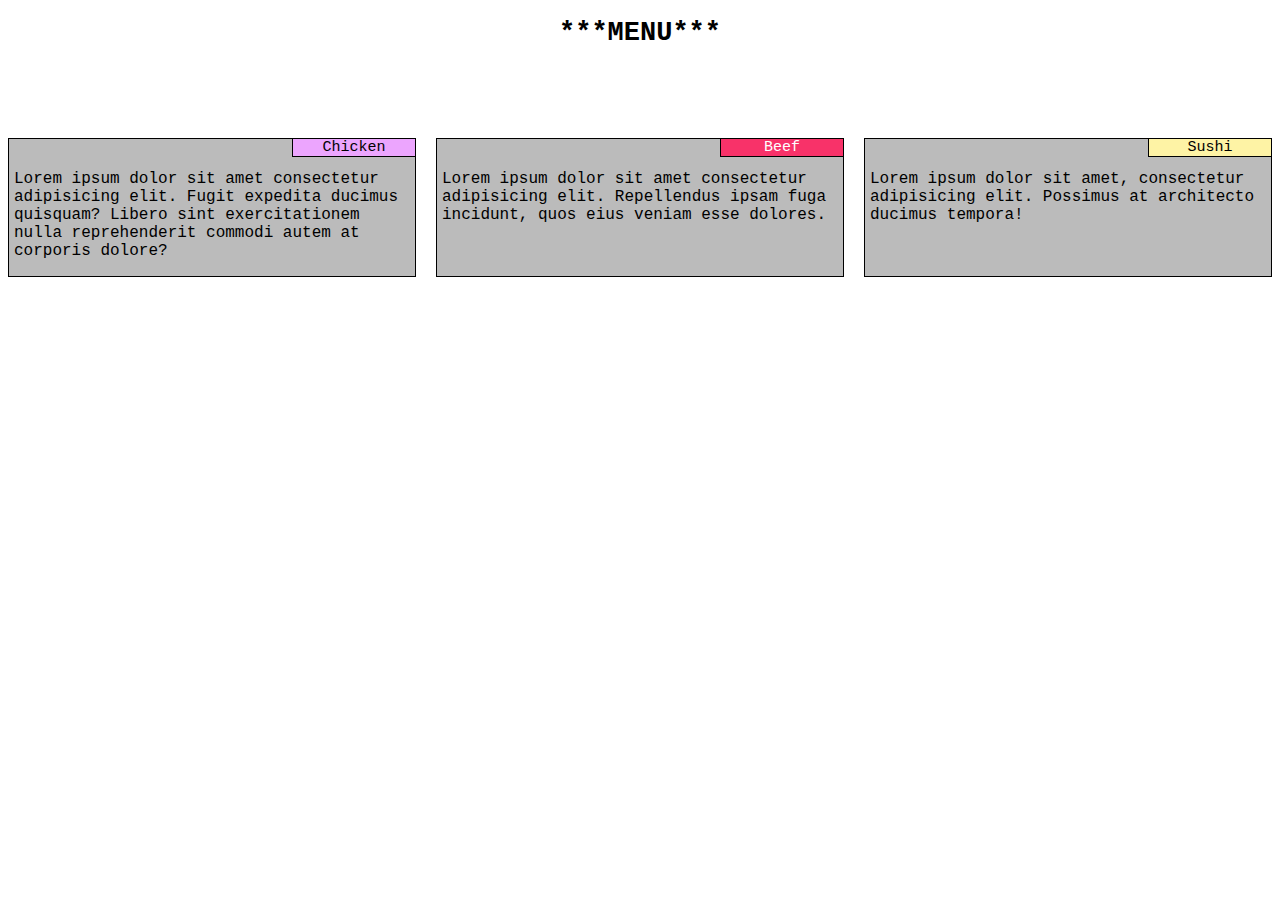
<file: module2_solution/index.html>
<!DOCTYPE html>
<html lang="en">

<head>
    <meta charset="UTF-8">
    <meta http-equiv="X-UA-Compatible" content="IE=edge">
    <meta name="viewport" content="width=device-width, initial-scale=1.0">
    <title>Module 2 Solution</title>
    <link href="style.css" rel="stylesheet" type="text/css">
</head>
<header>
    <h1>***MENU***</h1>
</header>
<body>
    <div class='div-3'>
        <section>
            <span id='nr1'>Chicken</span>
            <p>Lorem ipsum dolor sit amet consectetur adipisicing elit. Fugit expedita ducimus quisquam? Libero sint exercitationem nulla reprehenderit commodi autem at corporis dolore?</p>
        </section>
        <section>
            <span id='nr2'>Beef</span>
            <p>Lorem ipsum dolor sit amet consectetur adipisicing elit. Repellendus ipsam fuga incidunt, quos eius veniam esse dolores.</p>
        </section>
        <section class="nr3">
            <span id='nr3'>Sushi</span>
            <p>Lorem ipsum dolor sit amet, consectetur adipisicing elit. Possimus at architecto ducimus tempora!</p>
        </section>
    </div>
</body>
</html>
</file>
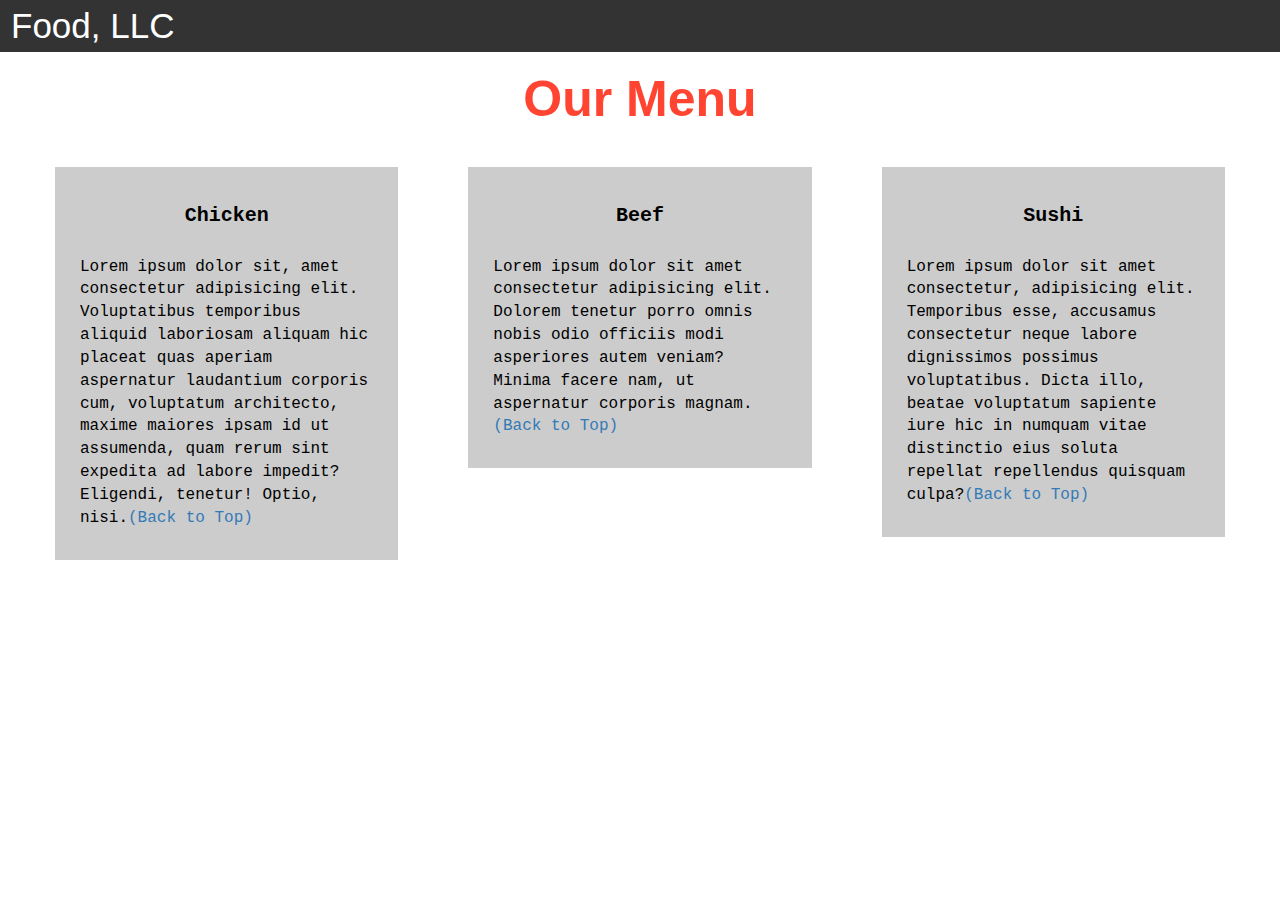
<file: module3_solution/index.html>
<!DOCTYPE html>
<html>
<head>

<title>Module 3 Coding Assignment</title>

  <meta name="viewport" content="width=device-width, initial-scale=1">
  <link rel="stylesheet" href="https://maxcdn.bootstrapcdn.com/bootstrap/3.3.7/css/bootstrap.min.css">
  <script src="https://ajax.googleapis.com/ajax/libs/jquery/3.3.1/jquery.min.js"></script>
  <script src="https://maxcdn.bootstrapcdn.com/bootstrap/3.3.7/js/bootstrap.min.js"></script>

</head>

<meta name="viewport" content="width=device-width, initial-scale=1">
<link rel="stylesheet" type="text/css" href="css/style.css">



<body>


<nav class="navbar" id="top">
  <div class="container-fluid">

    <div class="navbar-header">
      <button type="button" class="navbar-toggle" data-toggle="collapse" data-target="#myNavbar">
        <span class="icon-bar"></span>
        <span class="icon-bar"></span>
        <span class="icon-bar"></span> 
      </button>
      <a class="navbar-brand" href="#">Food, LLC</a>
    </div>

    <div class="collapse" id="myNavbar">
      <ul class="nav navbar-nav visible-xs">
        <li><a class="menu-item" href="#">Chicken</a></li>
        <li><a class="menu-item" href="#">Beef</a></li> 
        <li><a class="menu-item" href="#">Sushi</a></li> 
      </ul>
    </div>

  </div>
</nav>

<h1 class="main-title">Our Menu</h1>



<div class="row">

  <div class="col-lg-4 col-md-6 col-sm-12">
    <div class="content-box">
      <p class="item-name">Chicken</p>
      <p>Lorem ipsum dolor sit, amet consectetur adipisicing elit. Voluptatibus temporibus aliquid laboriosam aliquam hic placeat quas aperiam aspernatur laudantium corporis cum, voluptatum architecto, maxime maiores ipsam id ut assumenda, quam rerum sint expedita ad labore impedit? Eligendi, tenetur! Optio, nisi.<a href="#top">(Back to Top)</a></p>
    </div>
  </div>

  <div class="col-lg-4 col-md-6 col-sm-12">
    <div class="content-box">
      <p class="item-name">Beef</p>
      <p>Lorem ipsum dolor sit amet consectetur adipisicing elit. Dolorem tenetur porro omnis nobis odio officiis modi asperiores autem veniam? Minima facere nam, ut aspernatur corporis magnam.<a href="#top">(Back to Top)</a></p>
    </div>
  </div>


  <div class="col-lg-4 col-md-12 col-sm-12">
    <div class="content-box">
      <p class="item-name">Sushi</p>
      <p> Lorem ipsum dolor sit amet consectetur, adipisicing elit. Temporibus esse, accusamus consectetur neque labore dignissimos possimus voluptatibus. Dicta illo, beatae voluptatum sapiente iure hic in numquam vitae distinctio eius soluta repellat repellendus quisquam culpa?<a href="#top">(Back to Top)</a></p>
    </div>
  </div>

</div>


</body>
</html>
</file>
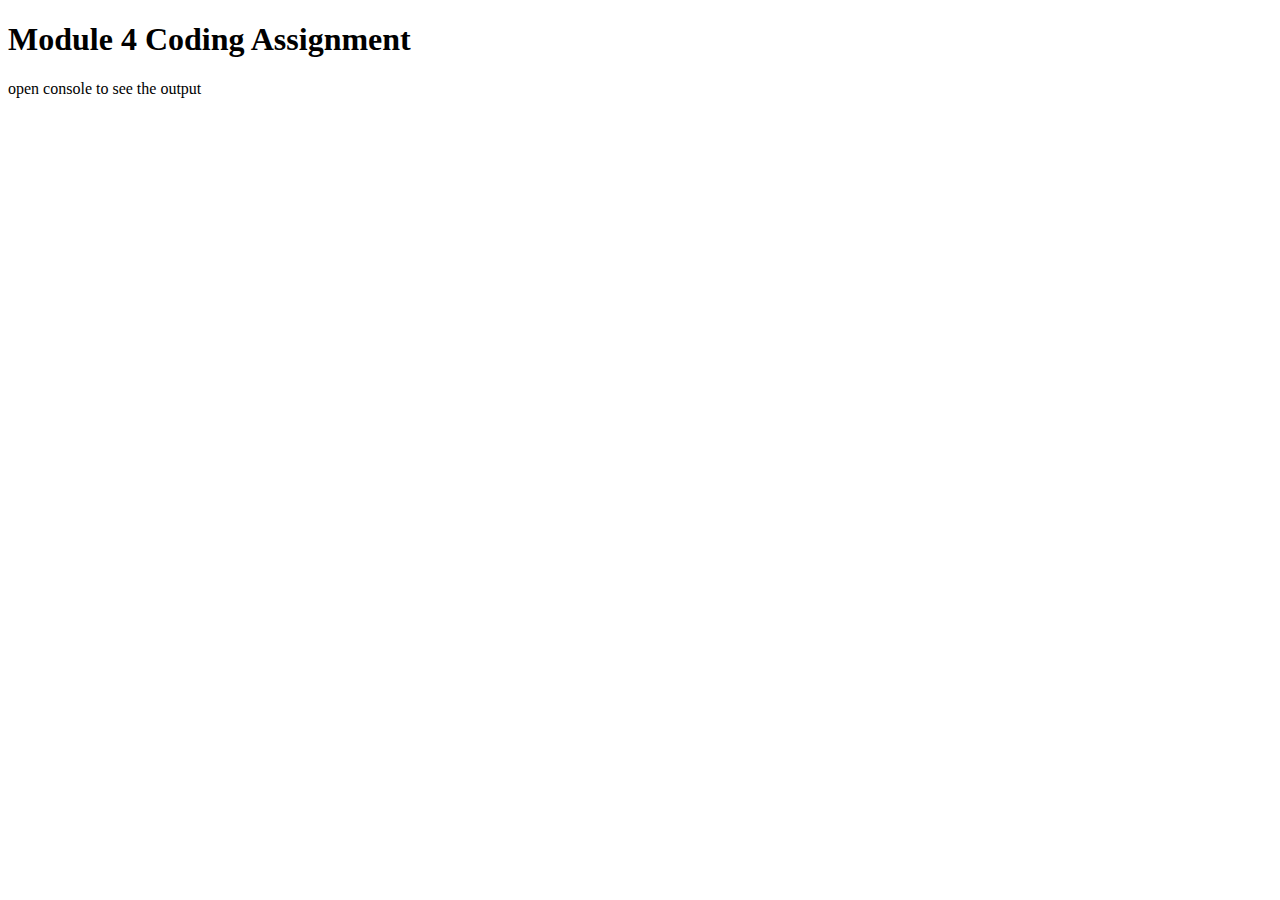
<file: module4_solution/index.html>
<!DOCTYPE html>
<html>
<head>
  <meta charset="utf-8">
  <title>Module 4 Coding Assignment</title>
  <script src="SpeakHello.js"></script>
  <script src="SpeakGoodBye.js"></script>
  <script src="script.js"></script>
</head>
<body>
  <h1>Module 4 Coding Assignment</h1>
  <p>open console to see the output</p>
</body>
</html
</file>
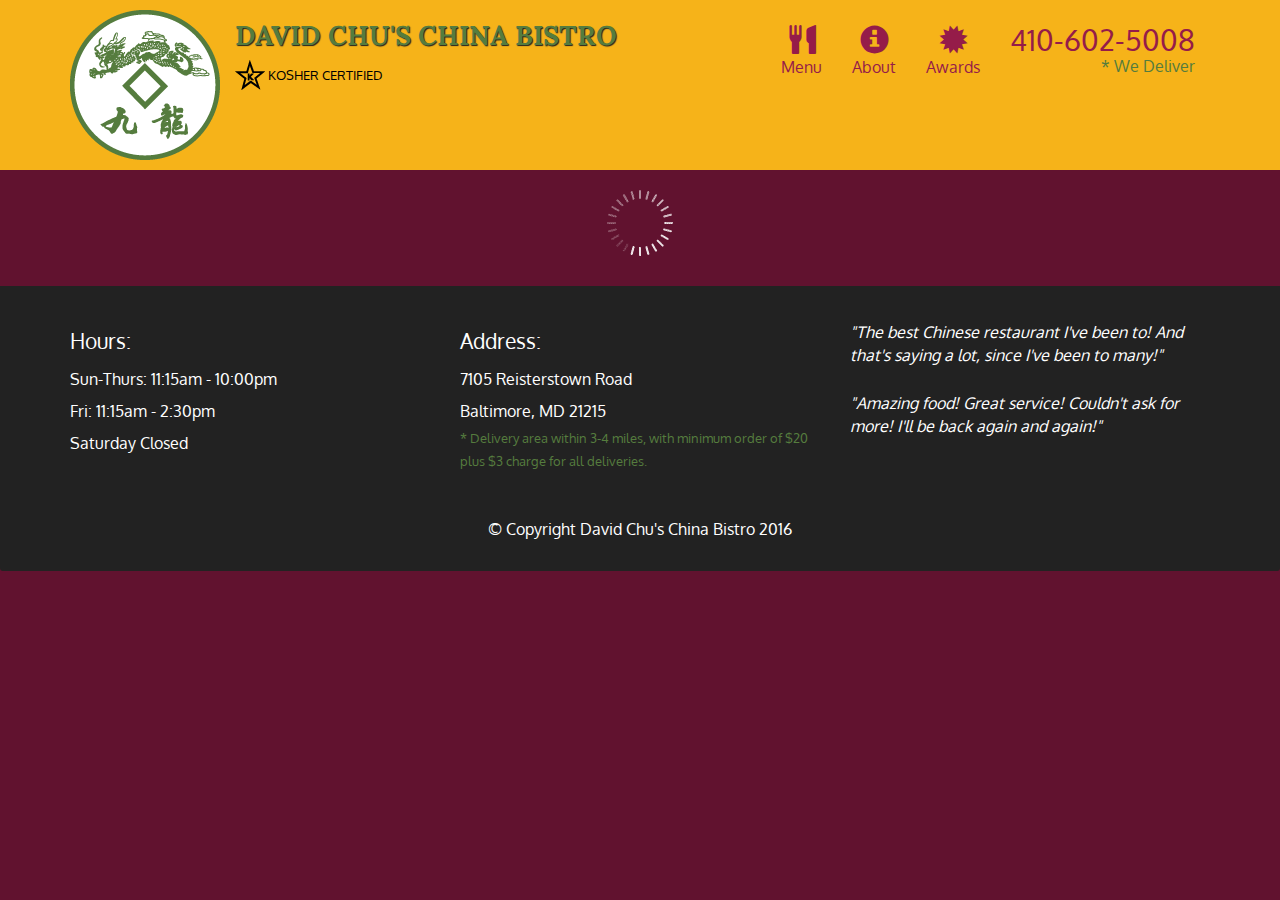
<file: module5_solution/index.html>
<!doctype html>
<html lang="en">
  <head>
    <meta charset="utf-8">
    <meta http-equiv="X-UA-Compatible" content="IE=edge">
    <meta name="viewport" content="width=device-width, initial-scale=1">
    <title>David Chu's China Bistro</title>
    <link rel="stylesheet" href="css/bootstrap.min.css">
    <link rel="stylesheet" href="css/styles.css">
    <link href='https://fonts.googleapis.com/css?family=Oxygen:400,300,700' rel='stylesheet' type='text/css'>
    <link href='https://fonts.googleapis.com/css?family=Lora' rel='stylesheet' type='text/css'>
  </head>
<body>
  <header>
    <nav id="header-nav" class="navbar navbar-default">
      <div class="container">
        <div class="navbar-header">
          <a href="index.html" class="pull-left visible-md visible-lg">
            <div id="logo-img" alt="Logo image"></div>
          </a>

          <div class="navbar-brand">
            <a href="index.html"><h1>David Chu's China Bistro</h1></a>
            <p>
              <img src="images/star-k-logo.png" alt="Kosher certification">
              <span>Kosher Certified</span>
            </p>
          </div>

          <button id="navbarToggle" type="button" class="navbar-toggle collapsed" data-toggle="collapse" data-target="#collapsable-nav" aria-expanded="false">
            <span class="sr-only">Toggle navigation</span>
            <span class="icon-bar"></span>
            <span class="icon-bar"></span>
            <span class="icon-bar"></span>
          </button>
        </div>
        
        <div id="collapsable-nav" class="collapse navbar-collapse">
           <ul id="nav-list" class="nav navbar-nav navbar-right">
            <li id="navHomeButton" class="visible-xs active">
              <a href="index.html">
                <span class="glyphicon glyphicon-home"></span> Home</a>
            </li>
            <li id="navMenuButton">
              <a href="#" onclick="$dc.loadMenuCategories();">
                <span class="glyphicon glyphicon-cutlery"></span><br class="hidden-xs"> Menu</a>
            </li>
            <li>
              <a href="#">
                <span class="glyphicon glyphicon-info-sign"></span><br class="hidden-xs"> About</a>
            </li>
            <li>
              <a href="#">
                <span class="glyphicon glyphicon-certificate"></span><br class="hidden-xs"> Awards</a>
            </li>
            <li id="phone" class="hidden-xs">
              <a href="tel:410-602-5008">
                <span>410-602-5008</span></a><div>* We Deliver</div>
            </li>
          </ul><!-- #nav-list -->
        </div><!-- .collapse .navbar-collapse -->
      </div><!-- .container -->
    </nav><!-- #header-nav -->
  </header>

  <div id="call-btn" class="visible-xs">
    <a class="btn" href="tel:410-602-5008">
    <span class="glyphicon glyphicon-earphone"></span>
    410-602-5008
    </a>
  </div>
  <div id="xs-deliver" class="text-center visible-xs">* We Deliver</div>

  <div id="main-content" class="container"></div>

  <footer class="panel-footer">
    <div class="container">
      <div class="row">
        <section id="hours" class="col-sm-4">
          <span>Hours:</span><br>
          Sun-Thurs: 11:15am - 10:00pm<br>
          Fri: 11:15am - 2:30pm<br>
          Saturday Closed
          <hr class="visible-xs">
        </section>
        <section id="address" class="col-sm-4">
          <span>Address:</span><br>
          7105 Reisterstown Road<br>
          Baltimore, MD 21215
          <p>* Delivery area within 3-4 miles, with minimum order of $20 plus $3 charge for all deliveries.</p>
          <hr class="visible-xs">
        </section>
        <section id="testimonials" class="col-sm-4">
          <p>"The best Chinese restaurant I've been to! And that's saying a lot, since I've been to many!"</p>
          <p>"Amazing food! Great service! Couldn't ask for more! I'll be back again and again!"</p>
        </section>
      </div>
      <div class="text-center">&copy; Copyright David Chu's China Bistro 2016</div>
    </div>
  </footer>

  <!-- jQuery (Bootstrap JS plugins depend on it) -->
  <script src="js/jquery-2.1.4.min.js"></script>
  <script src="js/bootstrap.min.js"></script>
  <script src="js/ajax-utils.js"></script>
  <script src="js/script.js"></script>
</body>
</html>
</file>
<file: module2_solution/style.css>
h1 {
    text-align: center;
    font-size: 27px;
    font-family: Georgia serif;
    color: rgb(0, 0, 0);
    margin-bottom: 30px;
    font-family: Courier, "Lucida Console", monospace ;
  }
  
  
  section {
    background-color: #bbbbbb;
    position: relative;
    top: 60px;
    border: 1px solid #000;
  }
  
  span{
    position: absolute;
    top: 2%;
    font-size: 15px;
    width: 30%;
    height: 12%;
    top: -1px;
    right: -1px;
    border: 1px solid #000;
    text-align:center;
  }
  
  #nr1 {
    background-color: #ECA5FE;
    font-family: Courier, "Lucida Console", monospace ;
  }
  
  #nr2 {
    background-color: #F83269;
    color: white;
    font-family: Courier, "Lucida Console", monospace ;
  }
  
  #nr3 {
    background-color: #FEF3A5;
    font-family: Courier, "Lucida Console", monospace ;
  }
  
  .container{
    width: 30%;
  }
  
  p {
      padding: 15px 5px 0px 5px;
      font-family: Courier, "Lucida Console", monospace ;
      font-size: 16px;
      position: relative;
  }
    
    /* Desktop PC view */
    
    @media (min-width: 992px) { 
      .div-3 {
        display: grid;
        grid-template-columns: 1fr 1fr 1fr;
        grid-gap: 20px;
    }
    }
    
    /* Tablet PC view */
    @media (min-width: 768px) and (max-width: 991px) {
      .nr3{
        grid-area: g3;
      }
      .div-3 {
        display: grid;
        grid-template-areas:'. . '
        'g3 g3 ';
        grid-gap: 20px;
      }
    }
    /* Cell phone view */
    @media (max-width: 767px)  {
      .div-3 {
        display: grid;
        grid-template-columns: 1fr;
        grid-gap: 20px;
      }
    }
</file>
<file: module3_solution/css/style.css>
.container-fluid{
	margin: 0;
	padding: 0;
}

.navbar{
	border-radius: 0px;
	background-color: rgba(0,0,0,0.8);
}

.navbar-brand{
  font-size: 35px;
  color: white;
  padding-left: 25px;
}

.navbar-brand:hover{
	color: white;
}

.nav{
	margin: 0;
	padding: 0;
}

.navbar-nav{
  font-size: 25px;
  text-align: center;
  margin: 0;
  padding: 0;
}

.navbar-toggle{
	border: 2px solid white;
	margin-right: 25px;
}

.icon-bar{
	background-color: white;
}


.main-title{
  margin-bottom: 15px;
  text-align: center;
  color: #ff4532;
  font-size: 50px;
  font-family: "Comic Sans MS", cursive, sans-serif;
  font-weight: bold;
}

li{
	box-sizing: border-box;
	width: 100%;
}

.menu-item{
	padding: 0;
	margin: 0;
	width: 100%;
	background-color: white;
	border-bottom: 1px solid black;
	color: black;
	display: block;
}

.menu-item:hover{
	background-color: rgba(0,0,0,0.9);
	color: rgba(0,0,0,0.4);
}



.row{
	margin: 20px;
}

.content-box{
	margin: 20px;
	width: auto;
	height: auto;
	color: black;
	background-color: rgba(0,0,0,0.2);
	font-family: "Comic Sans MS", cursive, sans-serif;
	padding: 20px;
}
p {
	padding: 15px 5px 0px 5px;
	font-family: Courier, "Lucida Console", monospace ;
	font-size: 16px;
	position: relative;
}
  
.item-name{
	text-align: center;
	font-size: 20px;
	font-weight: bold;
}

#top{

}
</file>
<file: module5_solution/css/styles.css>
body {
  font-size: 16px;
  color: #fff;
  background-color: #61122f;
  font-family: 'Oxygen', sans-serif;
}

/** HEADER **/
#header-nav {
  background-color: #f6b319;
  border-radius: 0;
  border: 0;
}

#logo-img {
  background: url('../images/restaurant-logo_large.png') no-repeat;
  width: 150px;
  height: 150px;
  margin: 10px 15px 10px 0;
}

.navbar-brand {
  padding-top: 25px;
}
.navbar-brand h1 { /* Restaurant name */
  font-family: 'Lora', serif;
  color: #557c3e;
  font-size: 1.5em;
  text-transform: uppercase;
  font-weight: bold;
  text-shadow: 1px 1px 1px #222;
  margin-top: 0;
  margin-bottom: 0;
  line-height: .75;
}
.navbar-brand a:hover, .navbar-brand a:focus {
  text-decoration: none;
}
.navbar-brand p { /* Kosher cert */
  color: #000;
  text-transform: uppercase;
  font-size: .7em;
  margin-top: 15px;
}
.navbar-brand p span { /* Star-K */
  vertical-align: middle;
}

#nav-list {
  margin-top: 10px;
}
#nav-list a {
  color: #951C49;
  text-align: center;
}
#nav-list a:hover {
  background: #E7E7E7;
}
#nav-list a span {
  font-size: 1.8em;
}

#phone {
  margin-top: 5px;
}
#phone a { /* Phone number */
  text-align: right;
  padding-bottom: 0;
}
#phone div { /* We Deliver */
  color: #557c3e;
  text-align: right;
  padding-right: 15px;
}

.navbar-header button.navbar-toggle, .navbar-header .icon-bar {
  border: 1px solid #61122f;
}
.navbar-header button.navbar-toggle {
  clear: both;
  margin-top: -30px;
}
/* END HEADER */

/* FOOTER */
.panel-footer {
  margin-top: 30px;
  padding-top: 35px;
  padding-bottom: 30px;
  background-color: #222;
  border-top: 0;
}
.panel-footer div.row {
  margin-bottom: 35px;
}
#hours, #address {
  line-height: 2;
}
#hours > span, #address > span {
  font-size: 1.3em;
}
#address p {
  color: #557c3e;
  font-size: .8em;
  line-height: 1.8;
}
#testimonials {
  font-style: italic;
}
#testimonials p:nth-child(2) {
  margin-top: 25px;
}
/* END FOOTER */



/* HOME PAGE */
.container .jumbotron {
  box-shadow: 0 0 50px #3F0C1F;
  border: 2px solid #3F0C1F;
}

#menu-tile, #specials-tile, #map-tile {
  height: 250px;
  width: 100%;
  margin-bottom: 15px;
  position: relative;
  border: 2px solid #3F0C1F;
  overflow: hidden;
}
#menu-tile:hover, #specials-tile:hover, #map-tile:hover {
  box-shadow: 0 1px 5px 1px #cccccc;
}
#menu-tile {
  background: url('../images/menu-tile.jpg') no-repeat;
  background-position: center;
}
#specials-tile {
  background: url('../images/specials-tile.jpg') no-repeat;
  background-position: center;
}
#menu-tile span, #specials-tile span, #map-tile span {
  position: absolute;
  bottom: 0;
  right: 0;
  width: 100%;
  text-align: center;
  font-size: 1.6em;
  text-transform: uppercase;
  background-color: #000;
  color: #fff;
  opacity: .8;
}
/* END HOME PAGE */

/* MENU CATEGORIES PAGE */
.category-tile { 
  position: relative;
  border: 2px solid #3F0C1F;
  overflow: hidden;
  width: 200px;
  height: 200px;
  margin: 0 auto 15px;
}
.category-tile span {
  position: absolute;
  bottom: 0;
  right: 0;
  width: 100%;
  text-align: center;
  font-size: 1.2em;
  text-transform: uppercase;
  background-color: #000;
  color: #fff;
  opacity: .8;
}
.category-tile:hover {
  box-shadow: 0 1px 5px 1px #cccccc;
}

#menu-categories-title + div {
  margin-bottom: 50px;
}
/* END MENU CATEGORIES PAGE */

/* SINGLE CATEGORY PAGE */
.menu-item-tile {
  margin-bottom: 25px;
}
.menu-item-tile hr {
  width: 80%;
}
.menu-item-tile .menu-item-price {
  font-size: 1.1em;
  text-align: right;
  margin-top: -15px;
  margin-right: -15px;
}
.menu-item-tile .menu-item-price span {
  font-size: .6em;
}
.menu-item-photo {
  position: relative;
  border: 2px solid #3F0C1F; 
  overflow: hidden;
  padding: 0;
  margin-right: -15px;
  margin-left: auto;
  margin-bottom: 20px;
  max-width: 250px;
}
.menu-item-photo div {
  position: absolute;
  bottom: 0;
  right: 0;
  width: 80px;
  background-color: #557c3e;
  text-align: center;
}
.menu-item-description {
  padding-right: 30px;
}
h3.menu-item-title {
  margin: 0 0 10px;
}
.menu-item-details {
  font-size: .9em;
  font-style: italic;
}
/* END SINGLE CATEGORY PAGE */


/********** Large devices only **********/
@media (min-width: 1200px) {
  .container .jumbotron {
    background: url('../images/jumbotron_1200.jpg') no-repeat;
    height: 675px;
  }
}

/********** Medium devices only **********/
@media (min-width: 992px) and (max-width: 1199px) {
  /* Header */
  #logo-img {
    background: url('../images/restaurant-logo_medium.png') no-repeat;
    width: 100px;
    height: 100px;
    margin: 5px 5px 5px 0;
  }
  /* End Header */

  /* Home Page */
  .container .jumbotron {
    background: url('../images/jumbotron_992.jpg') no-repeat;
    height: 558px;
  }
  /* End Home Page */
}

/********** Small devices only **********/
@media (min-width: 768px) and (max-width: 991px) {
  /* Home Page */
  .container .jumbotron {
    background: url('../images/jumbotron_768.jpg') no-repeat;
    height: 432px;
  }
  /* End Home Page */
}

/********** Extra small devices only **********/
@media (max-width: 767px) {
  /* Header */
  .navbar-brand {
    padding-top: 10px;
    height: 80px;
  }
  .navbar-brand h1 { /* Restaurant name */
    padding-top: 10px;
    font-size: 5vw; /* 1vw = 1% of viewport width */
  }
  .navbar-brand p { /* Kosher cert */
    font-size: .6em;
    margin-top: 12px;
  }
  .navbar-brand p img { /* Star-K */
    height: 20px;
  }

  #collapsable-nav a { /* Collapsed nav menu text */
    font-size: 1.2em;
  }
  #collapsable-nav a span { /* Collapsed nav menu glyph */
    font-size: 1em;
    margin-right: 5px;
  }

  #call-btn > a {
    font-size: 1.5em;
    display: block;
    margin: 0 20px;
    padding: 10px;
    border: 2px solid #fff;
    background-color: #f6b319;
    color: #951c49;
  }
  #xs-deliver {
    margin-top: 5px;
    font-size: .7em;
    letter-spacing: .1em;
    text-transform: uppercase;
  }
  /* End Header */

  /* Footer */
  .panel-footer section {
    margin-bottom: 30px;
    text-align: center;
  }
  .panel-footer section:nth-child(3) {
    margin-bottom: 0; /* margin already exists on the whole row */
  }
  .panel-footer section hr {
    width: 50%;
  }
  /* End Footer */

  /* Home Page */
  .container .jumbotron {
    margin-top: 30px;
    padding: 0;
  }
  #menu-tile, #specials-tile {
    width: 360px;
    margin: 0 auto 15px;
  }

  .menu-item-photo {
    margin-right: auto;
  }
  .menu-item-tile .menu-item-price {
    text-align: center;
  }
  .menu-item-description {
    text-align: center;;
  }
}


/********** Super extra small devices Only :-) (e.g., iPhone 4) **********/
@media (max-width: 479px) {
  /* Header */
  .navbar-brand h1 { /* Restaurant name */
    padding-top: 5px;
    font-size: 6vw;
  }
  /* End Header */
  
  /* Home page */
  #menu-tile, #specials-tile {
    width: 280px;
    margin: 0 auto 15px;
  }

  .col-xxs-12 {
    position: relative;
    min-height: 1px;
    padding-right: 15px;
    padding-left: 15px;
    float: left;
    width: 100%;
  }
}
</file>
